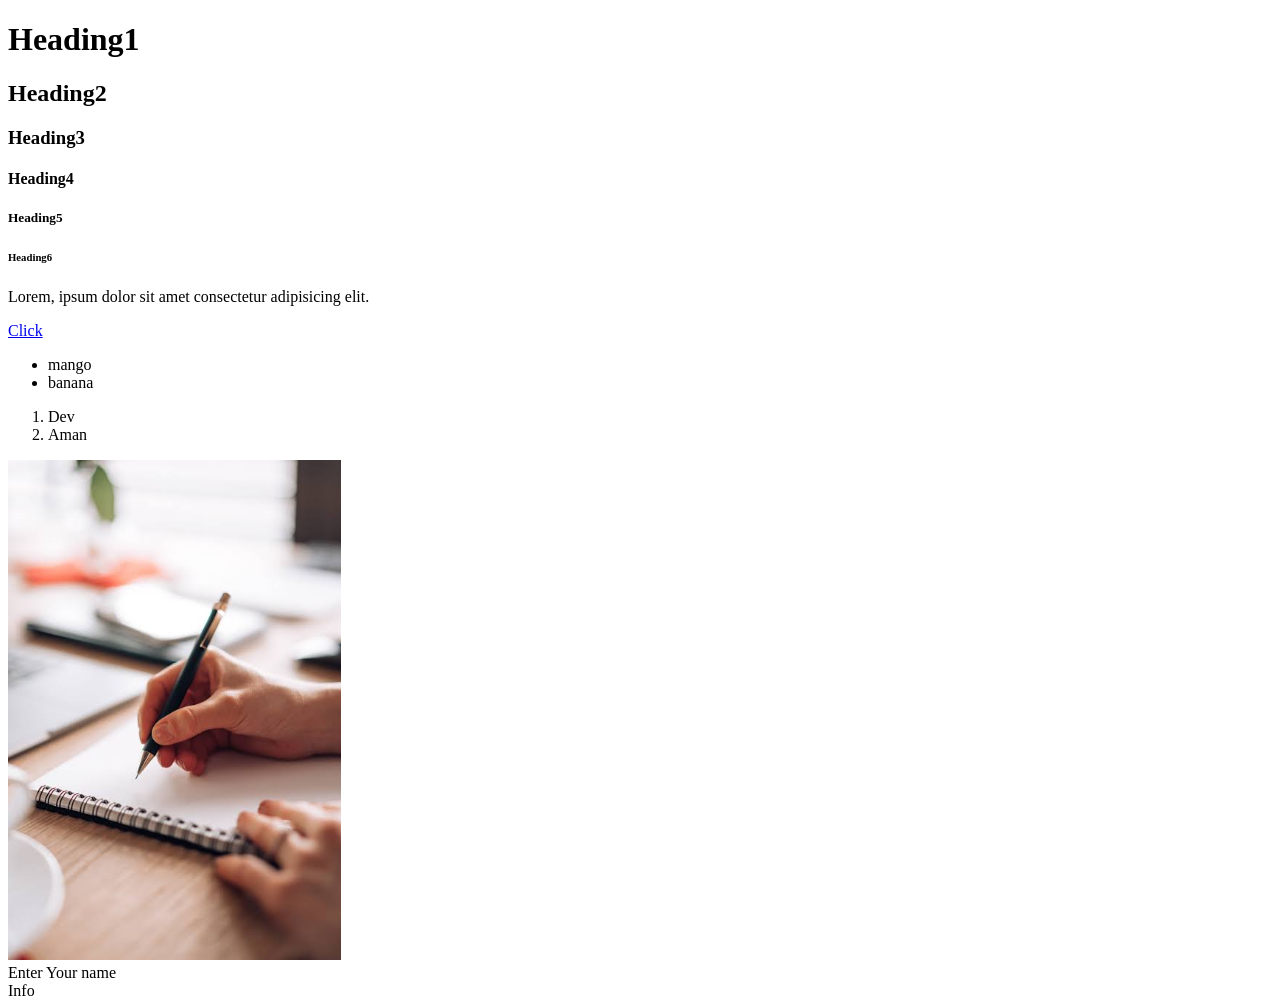
<file: index.html>
<!DOCTYPE html>
<html lang="en">
<head>
    <meta charset="UTF-8">
    <meta name="viewport" content="width=device-width, initial-scale=1.0">
    <title>Document</title>
</head> 
<body>
    <h1>Heading1</h1>
    <h2>Heading2</h2>
    <h3>Heading3</h3>
    <h4>Heading4</h4>
    <h5>Heading5</h5>
    <h6>Heading6</h6>
    <p>Lorem, ipsum dolor sit amet consectetur adipisicing elit.</p>
    <a href="images.jpg">Click</a>
    <ul>
        <li>mango</li>
    <li>banana</li>
</ul>
  
   <ol>
    <li>Dev</li>
<li>Aman</li>
</ol>

<img src="images.jpg" height="500" alt="">

<form action="input">Enter Your name</form>

<table>Info</table>

</body>
</html>
</file>
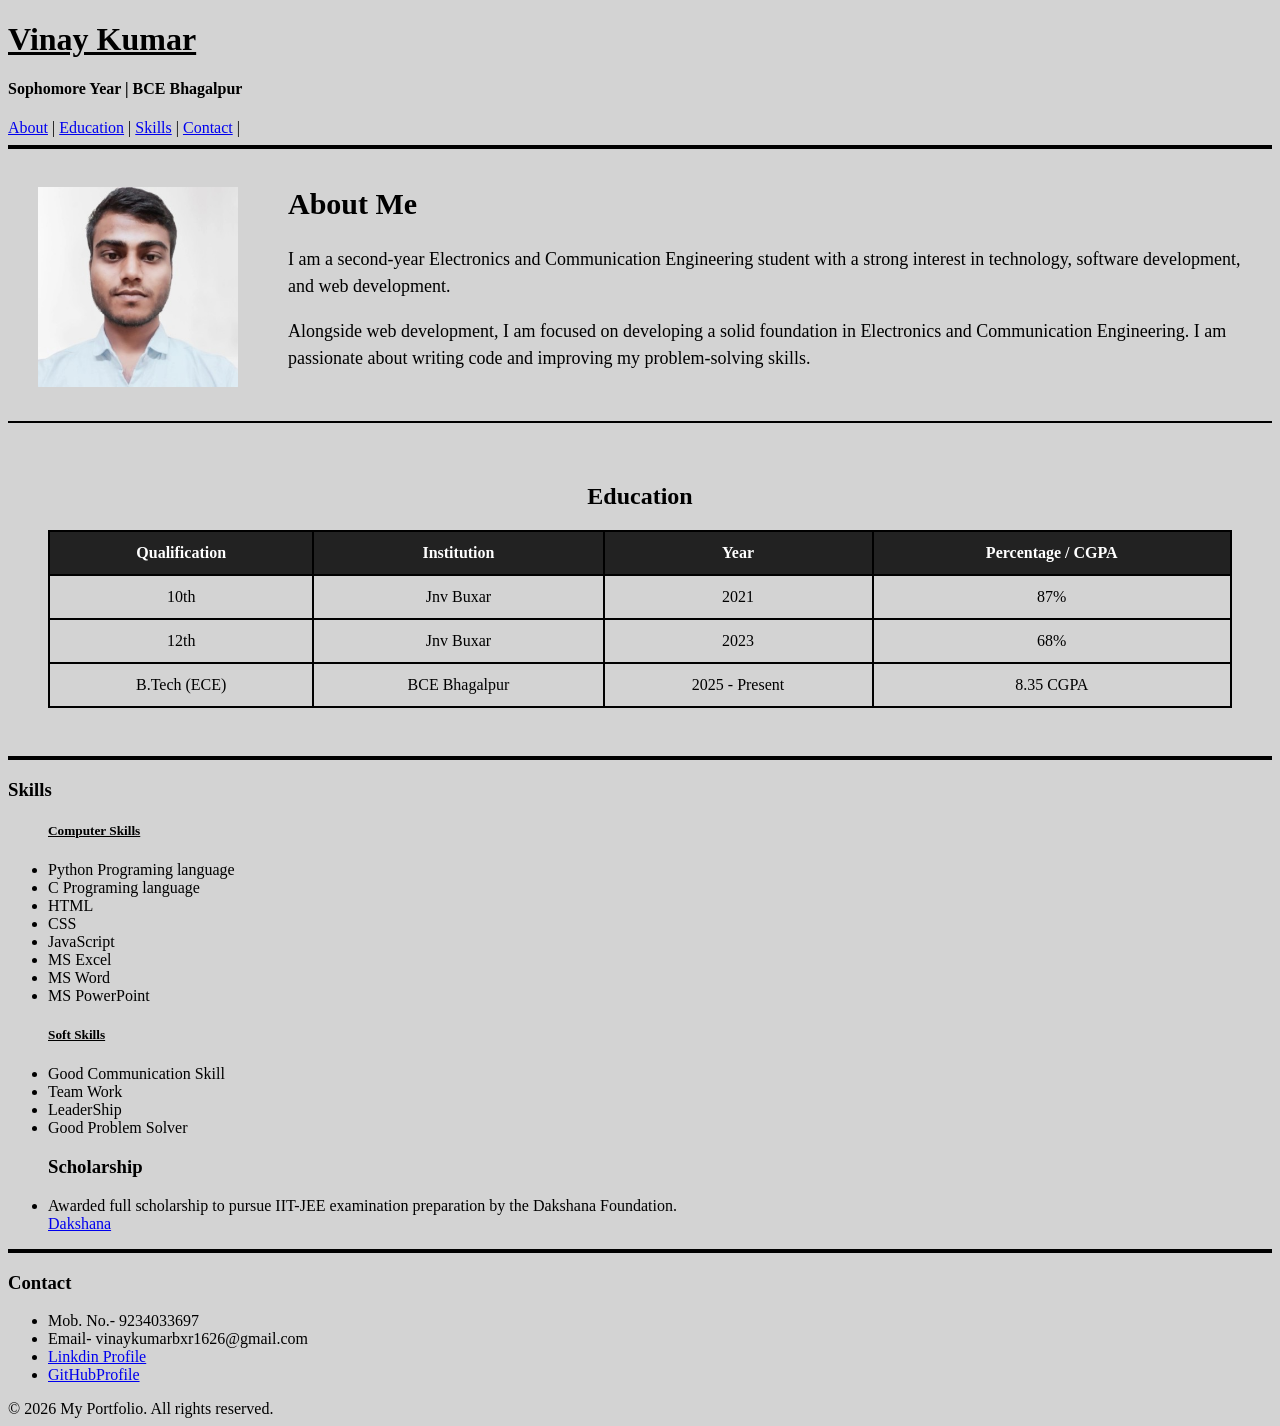
<file: Portfolio/Portfolio.html>
<!DOCTYPE html>
<html lang="en">
<head>
    <meta charset="UTF-8">
    <meta name="viewport" content="width=device-width, initial-scale=1.0">
    <title>Portfolio Website</title>
    <link rel="stylesheet" href="Portfolio.css">
</head>
<body>
    <h1><b><u>Vinay Kumar</u></b></h1>
    <h4><b>Sophomore Year | BCE Bhagalpur</b></h4>
    <nav>
        <a href="#about">About</a> |
        <a href="#education">Education</a> |
        <a href="#skills">Skills</a> |
        
        <a href="#contact">Contact</a> |
    </nav>
    <hr style="border: 2px solid black;">


     <section class="about-section">

    
    <div class="profile-image">
        <img src="1000069429.jpg" alt="Profile Photo">
    </div>

    
    <div class="about-content">
        <h2 id="about">About Me</h2>

        <p>
            I am a second-year Electronics and Communication Engineering
            student with a strong interest in technology, software development,
            and web development.
        </p>

        <p>
            Alongside web development, I am focused on developing a solid
            foundation in Electronics and Communication Engineering. I am
            passionate about writing code and improving my problem-solving
            skills.
        </p>
    </div>

</section>
     

    <section id="education">
    <h2>Education</h2>

    <table>
        <tr>
            <th>Qualification</th>
            <th>Institution</th>
            <th>Year</th>
            <th>Percentage / CGPA</th>
        </tr>

        <tr>
            <td>10th</td>
            <td>Jnv Buxar</td>
            <td>2021</td>
            <td>87%</td>
        </tr>

        <tr>
            <td>12th</td>
            <td>Jnv Buxar</td>
            <td>2023</td>
            <td>68%</td>
        </tr>

        <tr>
            <td>B.Tech (ECE)</td>
            <td>BCE Bhagalpur</td>
            <td>2025 - Present</td>
            <td>8.35 CGPA</td>
        </tr>
    </table>
</section>

<hr style="border: 2px solid black;">


    <h3 id="skills"><b>Skills</b></h3>
    <ul>
        <h5><u>Computer Skills</u></h5>
        
        <li>Python Programing language</li>
        <li>C Programing language</li>
        <li>HTML</li>
        <li>CSS</li>
        <li>JavaScript</li>
        <li>MS Excel</li>
        <li>MS Word</li>
        <li>MS PowerPoint</li>
        
        <h5><u>Soft Skills</u></h5>
    
        <li>Good Communication Skill</li>
        <li>Team Work</li>
        <li>LeaderShip</li>
        <li>Good Problem Solver</li>
    </ul>
    <ul>
        <h3><b>Scholarship</b></h3>
        <li>Awarded full scholarship to pursue IIT-JEE examination preparation by the Dakshana Foundation.</li>
        <a href="https://www.dakshana.org/dakshana_scholars/vinay-kumar/">Dakshana</a>
    </ul>

    <hr style="border: 2px solid black;">

    
</body>

<footer>

    <h3 id="contact"><b>Contact</b></h3>
    <ul>
        <li>Mob. No.- 9234033697</li>
        <li>Email- vinaykumarbxr1626@gmail.com</li>
        <li><a href="https://www.linkedin.com/in/vinay-kumar-552042320/">Linkdin Profile</a></li>
        <li><a href="https://github.com/VinayKumar1626">GitHubProfile</a></li>
    </ul>


    &copy; 2026 My Portfolio. All rights reserved.
</footer>
</html>
</file>
<file: Portfolio/Portfolio.css>
*{
    background-color:  lightgray;
}
#Color{
    background-color: white;
    text-align: center;
    color: black;
}
#Profile{
    height: 180px;
    background-color: aqua;
    
}
#education {
    padding: 40px;
}

#education h2 {
    text-align: center;
    margin-bottom: 20px;
}

table {
    width: 100%;
    border-collapse: collapse;
}

th, td {
    border: 2px solid black;
    padding: 12px;
    text-align: center;
}

th {
    background-color: #222;
    color: white;
}

.about-section {
    display: flex;
    align-items: flex-start;
    gap: 50px;
    padding: 30px;
    border-bottom: 2px solid black;
}

/* Image */
.profile-image {
    width: 200px;
}

.profile-image img {
    width: 100%;
    height: auto;
}

/* About Me */
.about-content {
    flex: 1;
}

.about-content h2 {
    margin-top: 0;
    font-size: 30px;
}

.about-content p {
    font-size: 18px;
    line-height: 1.5;
}
</file>
